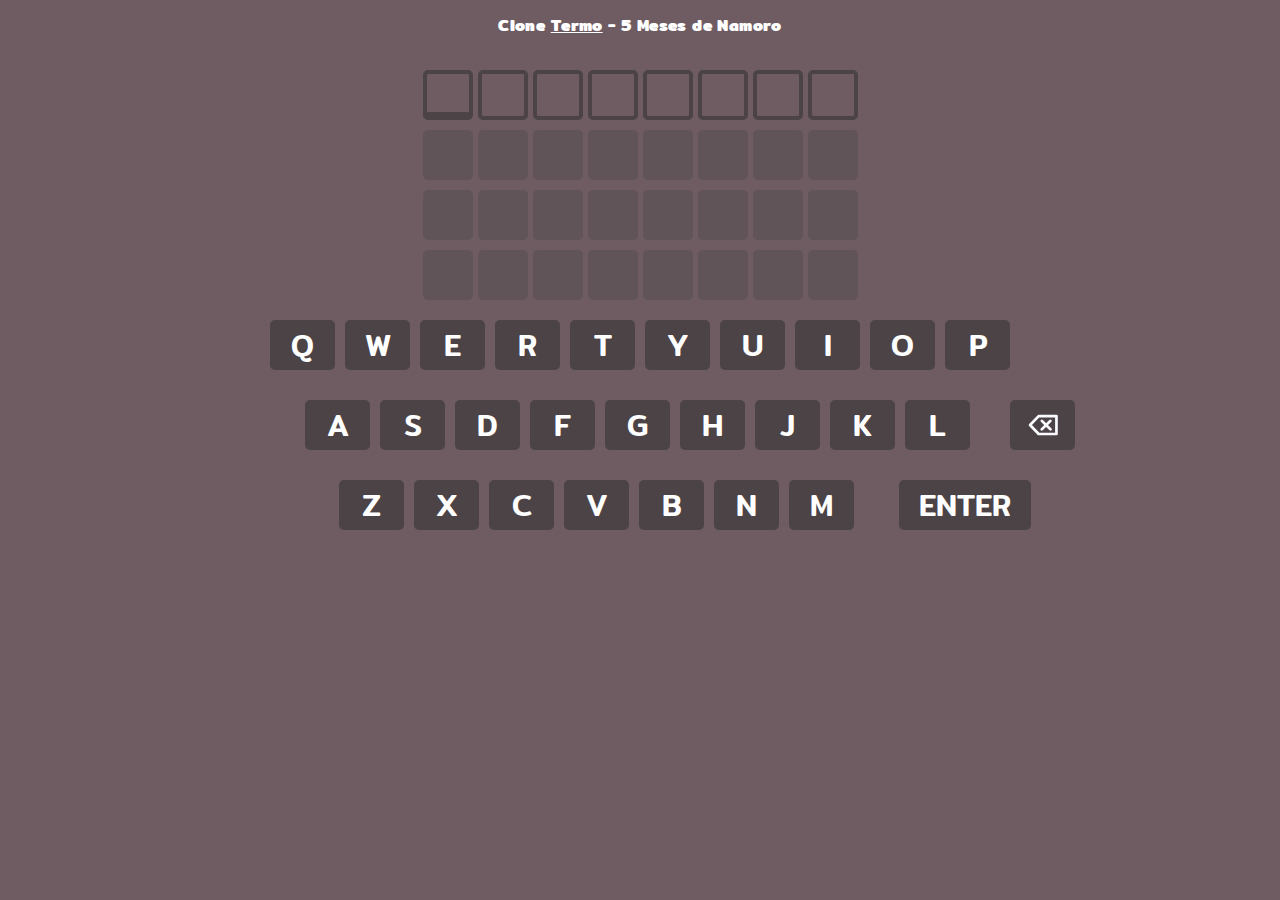
<file: index.html>
<!DOCTYPE html>
<html lang="pt-BR">
<head>
  <meta charset="UTF-8">
  <meta http-equiv="X-UA-Compatible" content="IE=edge">
  <meta name="viewport" content="width=device-width, initial-scale=1.0">
  <title>Clone Termo</title>
  <link rel="preconnect" href="https://fonts.googleapis.com">
  <link rel="preconnect" href="https://fonts.gstatic.com" crossorigin>
  <link rel="shortcut icon" href="./img/icon.png">
  <link href="https://fonts.googleapis.com/css2?family=Mitr:wght@300;400;500;600&display=swap" rel="stylesheet">
  <link rel="stylesheet" href="./css/reset.css">
  <link rel="stylesheet" href="./css/style.css">
  <link rel="stylesheet" href="./css/animations.css">
  <link rel="stylesheet" href="./css/responsive.css">
</head>
<body>
  <header>
    <h4>Clone <a href="https://term.ooo" target="_blank">Termo</a> - 5 Meses de Namoro</h4>
  </header>

  <div id="words-container"></div>

  <div id="board">
    <div class="row-board">
      <div class="key">Q</div>
      <div class="key">W</div>
      <div class="key">E</div>
      <div class="key">R</div>
      <div class="key">T</div>
      <div class="key">Y</div>
      <div class="key">U</div>
      <div class="key">I</div>
      <div class="key">O</div>
      <div class="key">P</div>
    </div>

    <div class="row-board">
      <div class="key">A</div>
      <div class="key">S</div>
      <div class="key">D</div>
      <div class="key">F</div>
      <div class="key">G</div>
      <div class="key">H</div>
      <div class="key">J</div>
      <div class="key">K</div>
      <div class="key">L</div>

      <div id="btn-del">
        <img src="./img/btn-del.svg" alt="delete letter button">
      </div>
    </div>

    <div class="row-board">
      <div class="key">Z</div>
      <div class="key">X</div>
      <div class="key">C</div>
      <div class="key">V</div>
      <div class="key">B</div>
      <div class="key">N</div>
      <div class="key">M</div>

      <div id="btn-enter">ENTER</div>
    </div>
  </div>

  <!-- <script src="./js/db.js"></script> -->
  <script src="./js/variables.js"></script>
  <script src="./js/populateHTML.js"></script>
  <script src="./js/functions.js"></script>
  <script src="./js/board.js"></script>
</body>
</html>
</file>
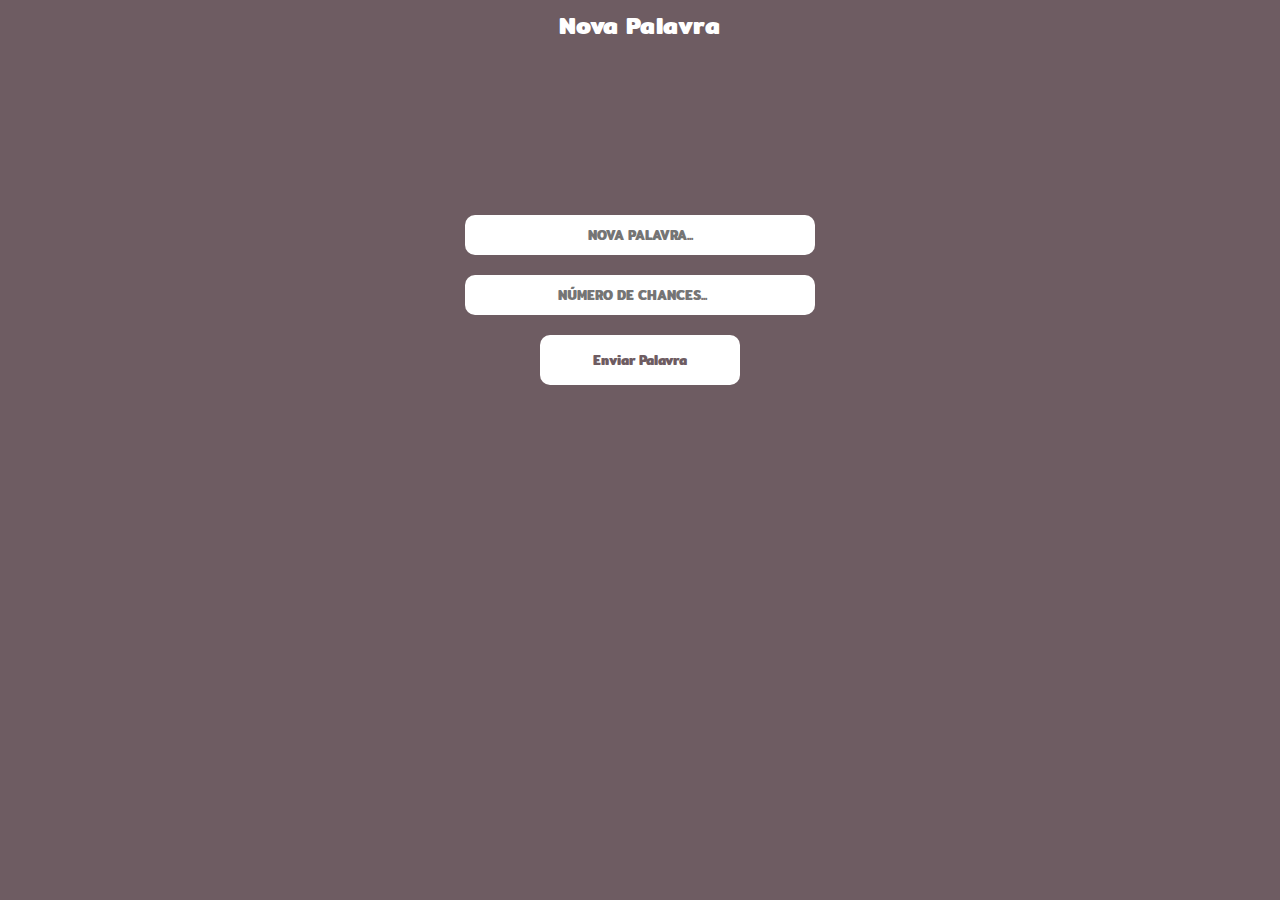
<file: selectWord.html>
<!DOCTYPE html>
<html lang="pt-BR">
<head>
  <meta charset="UTF-8">
  <meta http-equiv="X-UA-Compatible" content="IE=edge">
  <meta name="viewport" content="width=device-width, initial-scale=1.0">
  <title>Nova Palavra</title>
  <link rel="preconnect" href="https://fonts.googleapis.com">
  <link rel="preconnect" href="https://fonts.gstatic.com" crossorigin>
  <link rel="shortcut icon" href="./img/icon.png">
  <link href="https://fonts.googleapis.com/css2?family=Mitr:wght@300;400;500;600&display=swap" rel="stylesheet">
  <link rel="stylesheet" href="./css/reset.css">
  <link rel="stylesheet" href="./css/style.css">
  <link rel="stylesheet" href="./css/responsive.css">
  <link rel="stylesheet" href="./css/newWord.css">
</head>
<body>
  <header>
    <h2>
      Nova Palavra
    </h2>
  </header>

  <form autocomplete="off">
    <input type="text" name="word" maxlength="10" placeholder="Nova palavra...">
    <input type="number" name="chances" min="3" max="6" placeholder="Número de chances...">
    <button type="submit">Enviar Palavra</button>
  </form>

  <script src="./js/db.js"></script>
  <script src="./js/newWord.js"></script>
</body>
</html>
</file>
<file: css/style.css>
header {
  width: 100%;
  height: 50px;
  display: flex;
  justify-content: center;
  align-items: center;
  letter-spacing: 0.025em;
  gap: 10px;
}

#words-container {
  width: 100%;
  display: flex;
  flex-direction: column;
  justify-content: center;
  align-items: center;
  gap: 10px;
  margin-top: 20px;
}

#words-container .word {
  max-width: 980px;
  width: 90%;
  display: flex;
  justify-content: center;
  align-items: center;
  gap: 5px;
}

#words-container .word.incorrect {
  animation: shake .2s;
  animation-iteration-count: 2;
}

#words-container .word.disabled > .letter {
  background-color: #615458;
  border: none;
  cursor: auto;
}

#words-container .word .letter {
  width: 50px;
  height: 50px;
  border: 4px solid #4C4347;
  border-radius: 5px;
  display: flex;
  justify-content: center;
  align-items: center;
  font-size: 30px;
  font-weight: 700;
  transform-style: preserve-3d;
  cursor: pointer;
}

#words-container .word .letter.flip {
  animation: flipCard .5s;
}

#words-container .word.active .letter.selected {
  border-bottom: 8px solid #4C4347 !important;
}

#words-container .word .letter.no-exists {
  background-color: #312A2C;
  border: none;
}

#words-container .word .letter.no-position {
  background-color: #D3AD69;
  border: none;
}

#words-container .word .letter.correct {
  background-color: #3AA394;
  border: none;
}

#board {
  width: 100%;
  display: flex;
  flex-direction: column;
  justify-content: center;
  align-items: center;
  gap: 10px;
}

#board .row-board {
  width: 100%;
  position: relative;
  display: flex;
  justify-content: center;
  align-items: center;
  gap: 10px;
  margin-top: 20px;
}

#board .row-board .key {
  width: 65px;
  height: 50px;
  background-color: #4C4347;
  display: flex;
  justify-content: center;
  align-items: center;
  font-size: 30px;
  font-weight: 500;
  border-radius: 5px;
  cursor: pointer;
}

#board .row-board .key.no-exists {
  opacity: 0.5;
}

#board .row-board .key.no-position {
  background-color: #D3AD69;
  border: none;
}

#board .row-board .key.correct {
  background-color: #3AA394;
  border: none;
}

#board .row-board:nth-child(2) {
  padding-left: 100px;
}

#board .row-board:nth-child(3) {
  padding-left: 90px;
}

#board .row-board #btn-del {
  width: 65px;
  height: 50px;
  background-color: #4C4347;
  display: flex;
  justify-content: center;
  align-items: center;
  font-size: 30px;
  font-weight: 500;
  border-radius: 5px;
  cursor: pointer;
  margin-left: 30px;
}

#board .row-board #btn-del img {
  width: 30px;
}

#board .row-board #btn-enter {
  width: auto;
  padding: 0 20px;
  margin-left: 35px;
  height: 50px;
  background-color: #4C4347;
  display: flex;
  justify-content: center;
  align-items: center;
  font-size: 30px;
  font-weight: 500;
  border-radius: 5px;
  cursor: pointer;
}

.letter.show {
  animation: showLetter .2s;
}
</file>
<file: css/animations.css>
@keyframes showLetter {
  from {
    transform: scale(1.2);
  }

  to {
    transform: scale(1);
  }
}

@keyframes flipCard {
  from {
    transform: rotateY(0deg);
    transform: scaleX(-1);
  }

  to {
    transform: rotateY(180deg);
    transform: scaleX(1);
  }
}

@keyframes shake {
  0% {
    transform: translateX(0px);
  }

  10% {
    transform: translateX(-1px);
  }

  20% {
    transform: translateX(-4px);
  }

  30% {
    transform: translateX(-7px);
  }
  
  40% {
    transform: translateX(3px);
  }

  50% {
    transform: translateX(6px);
  }

  60% {
    transform: translateX(9px);
  }

  70% {
    transform: translateX(-3px);
  }

  80% {
    transform: translateX(-6px);
  }
  
  90% {
    transform: translateX(-9px);
  }

  100% {
    transform: translateX(0px);
  }
}
</file>
<file: css/responsive.css>
@media screen and (max-width: 800px) {
      
  #words-container {
    transform: scale(0.9);
  }
  
  #board {
    margin: 10px auto;
    transform: scale(0.5);
  }
  
  #board .row-board .key {
    padding: 0 20px;
  }

  #board .row-board #btn-del {
    padding: 0 30px;
  }

}

@media screen and (max-width: 1000px) {
  #board .row-board:nth-child(2),
  #board .row-board:nth-child(3) {
    padding-left: 0px;
  }
}
</file>
<file: css/newWord.css>
form {
  width: 100vw;
  height: 500px;
  display: flex;
  flex-direction: column;
  justify-content: center;
  align-items: center;
  gap: 20px;
}

form input {
  width: 350px;
  height: 40px;
  outline: none;
  border: none;
  border-radius: 10px;
  padding: 10px;
  text-align: center;
  color: #6E5C62;
  text-transform: uppercase;
}

form button {
  width: 200px;
  height: 50px;
  padding: 10px;
  border: none;
  border-radius: 10px;
  background-color: #fff;
  color: #6E5C62;
  cursor: pointer;
}
</file>
